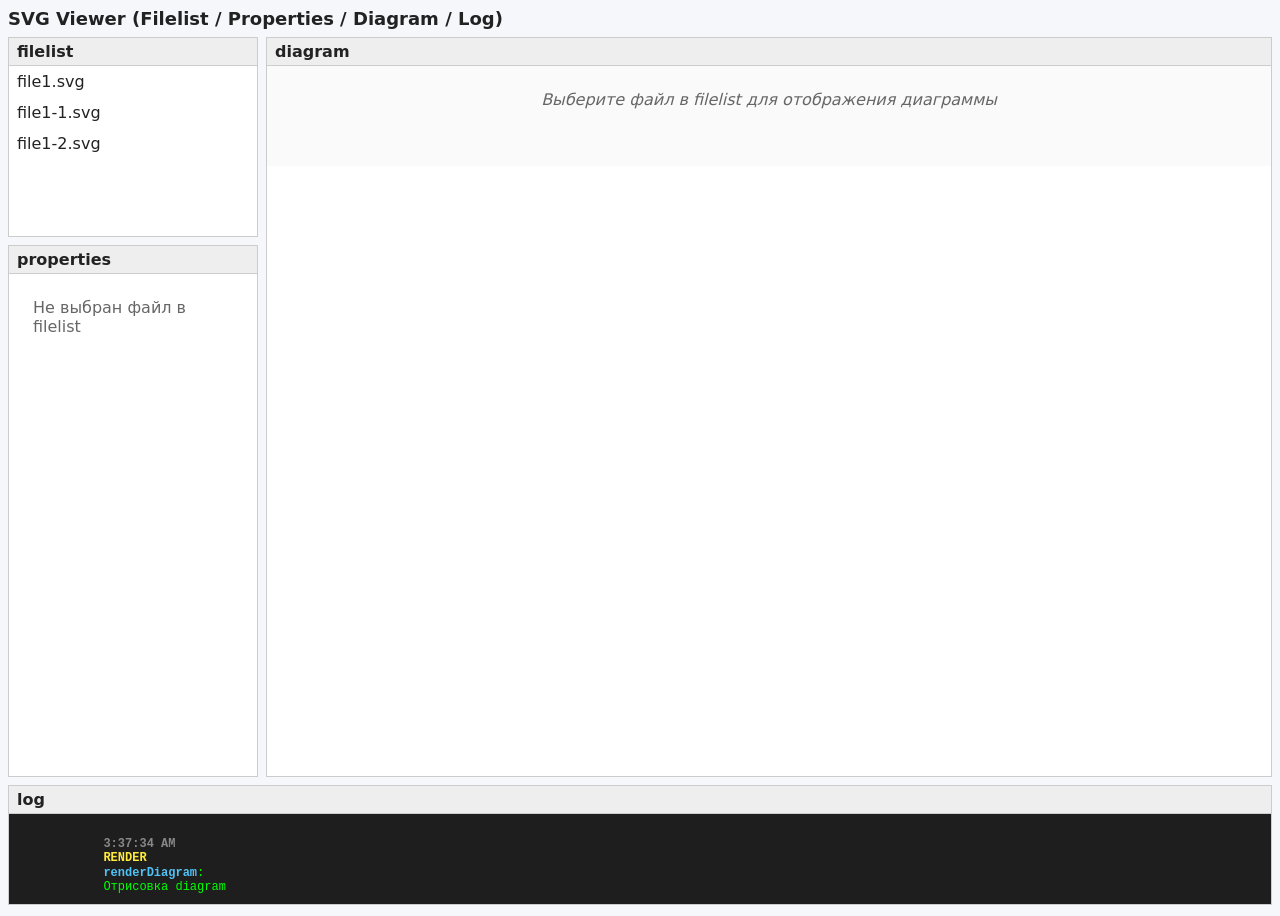
<file: ver2/index.html>
<!DOCTYPE html>
<html lang="ru">
<head>
    <meta charset="utf-8">
    <title>SVG Viewer</title>
    <link rel="stylesheet" href="styles.css">
</head>
<body>

<h1>SVG Viewer (Filelist / Properties / Diagram / Log)</h1>

<div class="layout-grid">
    <!-- filelist -->
    <div class="panel">
        <div class="panel-title">filelist</div>
        <div id="filelist-content">
            <p style="padding:12px; color:#666;">Загрузка списка файлов...</p>
        </div>
    </div>

    <!-- properties -->
    <div class="panel" style="grid-row: 2;">
        <div class="panel-title">properties</div>
        <div id="properties-content">
            <div style="padding:24px; color:#666;">Выберите файл в filelist</div>
        </div>
    </div>

    <!-- diagram -->
    <div class="panel" style="grid-column: 2; grid-row: 1 / 3;">
        <div class="panel-title">diagram</div>
        <div id="diagram-content">
            <div class="diag-message">Выберите файл в filelist для отображения диаграммы</div>
        </div>
    </div>

    <!-- log с ресайзером -->
    <div class="panel" style="grid-column: 1 / 3;">
        <div class="panel-title">log</div>
        <div id="log-content"></div>
        <div class="resizer-handle" id="log-resizer"></div>
    </div>
</div>

<!-- ВАЖНО: сначала config, потом app -->
<script src="config.js"></script>
<script src="app.js"></script>
</body>
</html>
</file>
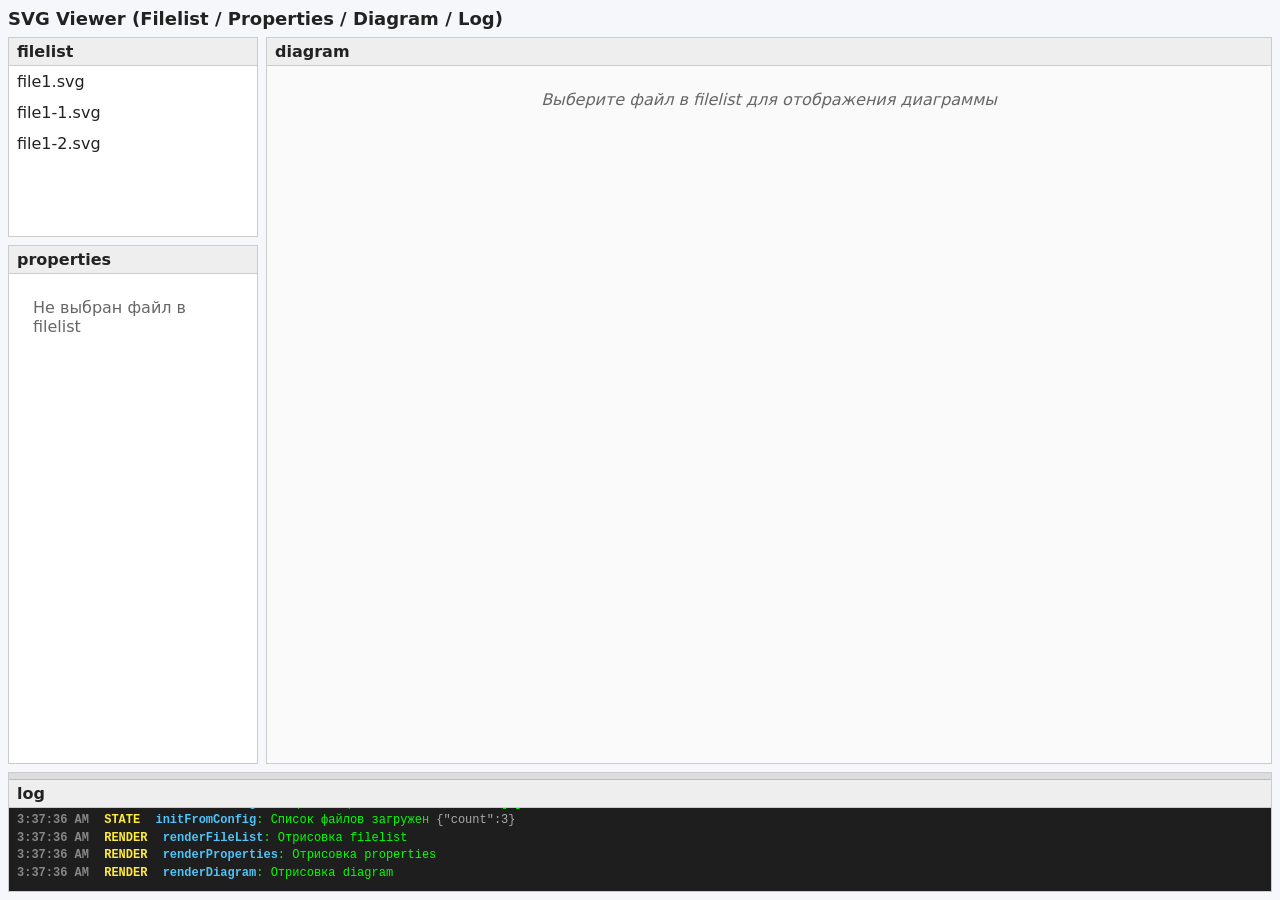
<file: ver3/index.html>
<!DOCTYPE html>
<html lang="ru">
<head>
    <meta charset="utf-8">
    <title>SVG Viewer</title>
    <link rel="stylesheet" href="styles.css">
</head>
<body>

<h1>SVG Viewer (Filelist / Properties / Diagram / Log)</h1>

<div class="layout-grid">
    <!-- filelist -->
    <div class="panel">
        <div class="panel-title">filelist</div>
        <div id="filelist-content">
            <p style="padding:12px; color:#666;">Загрузка списка файлов...</p>
        </div>
    </div>

    <!-- properties -->
    <div class="panel" style="grid-row: 2;">
        <div class="panel-title">properties</div>
        <div id="properties-content">
            <div style="padding:24px; color:#666;">Выберите файл в filelist</div>
        </div>
    </div>

    <!-- diagram -->
    <div class="panel" style="grid-column: 2; grid-row: 1 / 3;">
        <div class="panel-title">diagram</div>
        <div id="diagram-content">
            <div class="diag-message">Выберите файл в filelist для отображения диаграммы</div>
        </div>
    </div>

    <!-- log с ресайзером СВЕРХУ -->
    <div class="panel" style="grid-column: 1 / 3;">
        <div class="resizer-handle" id="log-resizer"></div>
        <div class="panel-title">log</div>
        <div id="log-content"></div>
    </div>
</div>

<script src="config.js"></script>
<script src="app.js"></script>
</body>
</html>
</file>
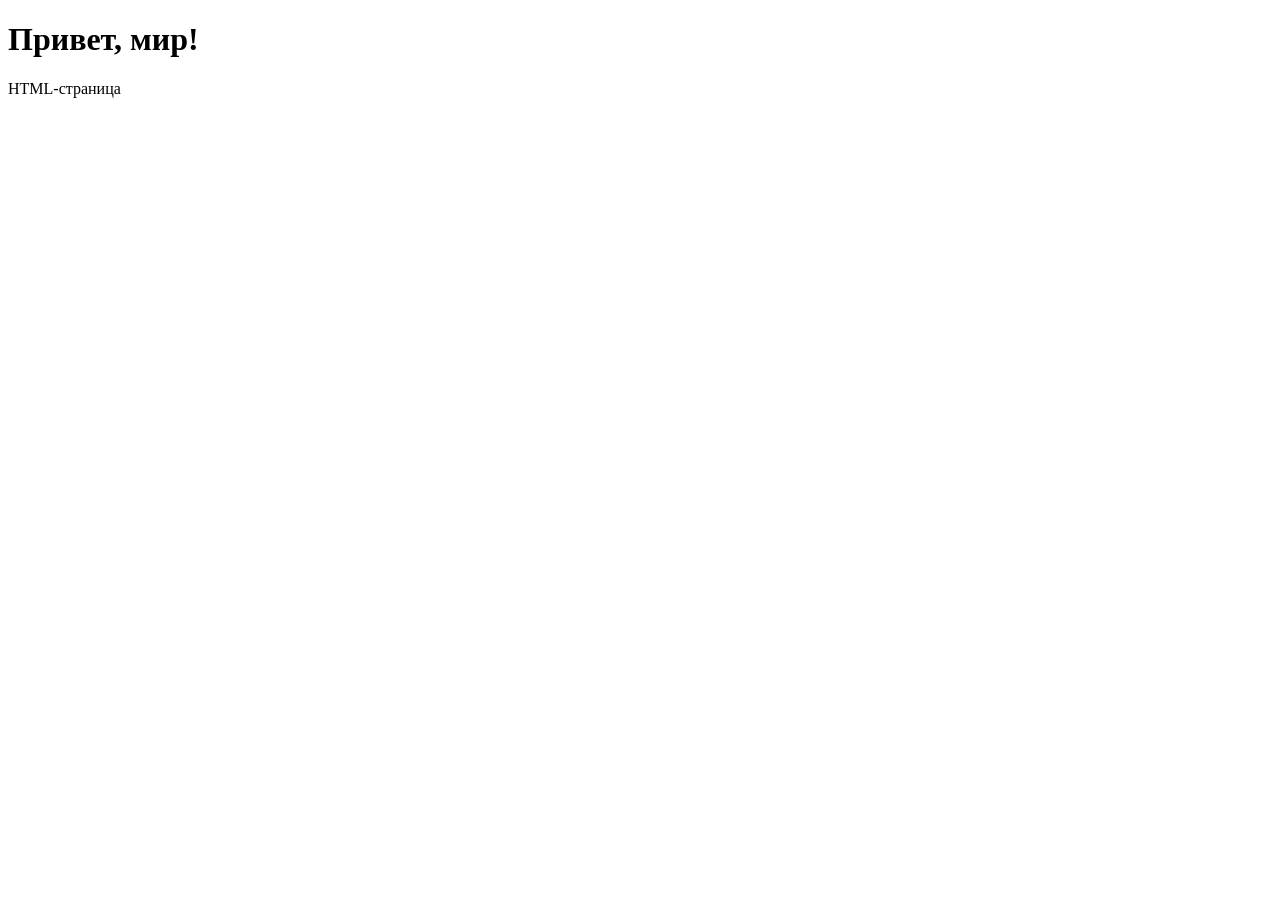
<file: ver1/hello.html>
<!DOCTYPE html>
<html lang="en">
<head>
    <meta charset="UTF-8">
    <meta name="viewport" content="width=device-width, initial-scale=1.0">
    <title>веб-страница</title>
</head>
<body>
    <h1>Привет, мир!</h1>
    <p>HTML-страница</p>
</body>
</html>
</file>
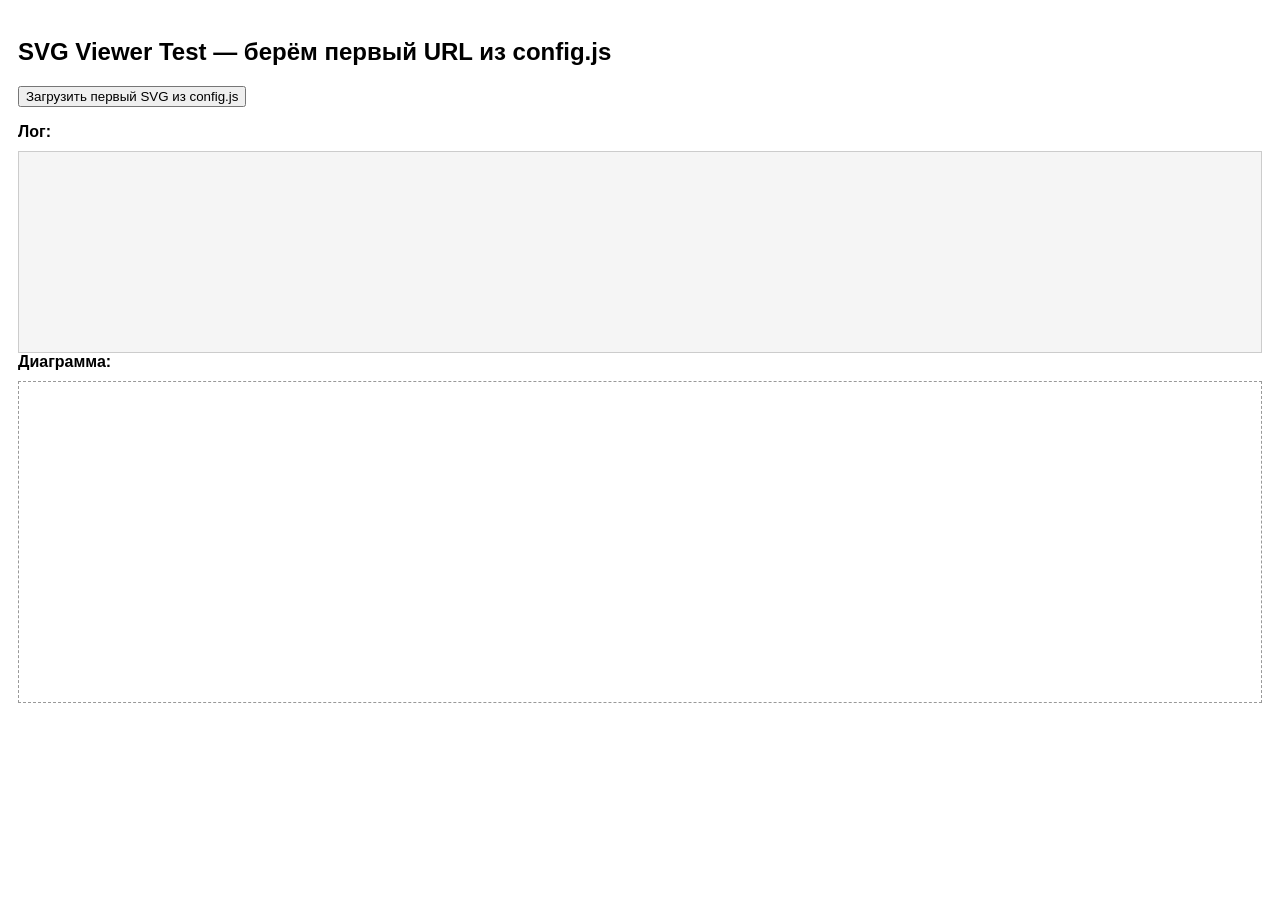
<file: ver2/fetch_test.html>
<!DOCTYPE html>
<html lang="ru">
  <head>
    <meta charset="utf-8" />
    <title>SVG Viewer Test (config.js)</title>
    <style>
      body { font-family: Arial, sans-serif; padding: 10px; }
      #log-content {
        border: 1px solid #ccc;
        height: 200px;
        overflow-y: auto;
        margin-top: 10px;
        font-family: monospace;
        font-size: 12px;
        background: #f5f5f5;
      }
      .log-line {
        padding: 4px 6px;
        border-bottom: 1px solid #eee;
      }
      #diagram-container {
        border: 1px dashed #999;
        padding: 10px;
        min-height: 300px;
        margin-top: 10px;
      }
      svg {
        max-width: 100%;
        height: auto;
      }
    </style>
  </head>
  <body>
    <h2>SVG Viewer Test — берём первый URL из config.js</h2>
    <p>
      <button id="load-btn">Загрузить первый SVG из config.js</button>
    </p>

    <div>
      <strong>Лог:</strong>
    </div>
    <div id="log-content"></div>

    <div>
      <strong>Диаграмма:</strong>
    </div>
    <div id="diagram-container"></div>

    <!-- 1. Сначала подключаем config.js, чтобы window.svgFileList был инициализирован -->
    <script src="config.js"></script>

    <!-- 2. Утилиты (логирование) -->
    <script>
      const UTILS = {
        log: function(groupName, funcName, message, params = {}) {
          const time = new Date().toLocaleTimeString();
          let extra = '';

          if (params.url) {
            const name = this.getFileNameFromUrl(params.url);
            extra = ` [path: ${name}]`;
          } else if (Object.keys(params).length > 0) {
            extra = ' ' + JSON.stringify(params).replace(/\s+/g, ' ');
          }

          const line = `[${time}] [${groupName}] ${funcName}: ${message}${extra}`;
          console.log(line);

          const el = document.getElementById('log-content');
          if (!el) return;

          const div = document.createElement('div');
          div.className = 'log-line';
          div.innerHTML = `
            <span style="color:#666; margin-right:6px;">${time}</span>
            <strong>[${groupName}]</strong>
            <span style="color:#0066cc; margin-right:6px;">${funcName}</span>:
            ${message}
            ${extra ? '<span style="color:#888;">' + extra + '</span>' : ''}
          `;
          el.appendChild(div);
          el.scrollTop = el.scrollHeight;
        },

        getFileNameFromUrl: function(url) {
          try {
            const path = new URL(url).pathname;
            return path.substring(path.lastIndexOf('/') + 1);
          } catch (e) {
            return url;
          }
        }
      };
    </script>

    <!-- 3. Модуль DATA с твоим фрагментом loadSvg без изменений -->
    <script>
      const DATA = {
        loadSvg: async function(url) {
          UTILS.log('DATA', 'loadSvg', 'Начало загрузки SVG', { url });
          try {
            // Именно здесь сработает CORS, если открываешь file:// и URL ведёт на github.io
            const r = await fetch(url);
            if (!r.ok) throw new Error(`HTTP ${r.status}`);
            const text = await r.text();
            const parser = new DOMParser();
            const doc = parser.parseFromString(text, 'image/svg+xml');
            const svgEl = doc.querySelector('svg');
            if (!svgEl) throw new Error('Нет корневого <svg>');
            UTILS.log('DATA', 'loadSvg', 'SVG успешно загружен и распарсен', { url });
            return doc;
          } catch (err) {
            UTILS.log('DATA', 'loadSvg', 'Ошибка загрузки SVG', { error: err.message, url });
            throw err;
          }
        }
      };
    </script>

    <!-- 4. Основная логика теста: читаем первый URL из config.js -->
    <script>
      (function() {
        const btn = document.getElementById('load-btn');
        const container = document.getElementById('diagram-container');

        btn.addEventListener('click', async () => {
          // ВАЖНО: берём первый URL именно из window.svgFileList (из config.js)
          const url = (window.svgFileList || [])[0];

          if (!url) {
            UTILS.log('TEST', 'click', 'В config.js нет списка файлов (window.svgFileList пуст)');
            return;
          }

          UTILS.log('TEST', 'click', 'Начинаем загрузку по URL из config.js', { url });

          try {
            // Используем ровно тот код loadSvg, который ты просил разобрать
            const doc = await DATA.loadSvg(url);

            // Очищаем контейнер и вставляем SVG
            container.innerHTML = '';
            const svg = doc.querySelector('svg');
            const clone = svg.cloneNode(true); // клонируем с детьми
            container.appendChild(clone);

            UTILS.log('TEST', 'onSuccess', 'SVG отображён в контейнере', { url });
          } catch (err) {
            UTILS.log('TEST', 'onError', 'Не удалось отобразить SVG', { error: err.message });
            container.innerHTML = '<p style="color:red;">Ошибка: ' + err.message + '</p>';
          }
        });
      })();
    </script>
  </body>
</html>
</file>
<file: ver2/styles.css>
:root {
    --bg-main: #f5f7fa;
    --border: #ccc;
    --selected: #e0f7fa;
    --text: #222;
    --log-bg: #1e1e1e;
    --log-text: #0f0;
    --log-time: #888;
    --log-group: #ffeb3b;
    --log-func: #4fc3f7;
    --accent: #1976d2;
}

body {
    font-family: system-ui, -apple-system, Segoe UI, Roboto, Helvetica, Arial, sans-serif;
    margin: 0;
    padding: 8px;
    background: var(--bg-main);
    color: var(--text);
    display: flex;
    flex-direction: column;
    height: 100vh;
}

h1 { margin: 0 0 8px 0; font-size: 18px; }

.layout-grid {
    display: grid;
    grid-template-columns: 250px 1fr;
    grid-template-rows: 200px 1fr 120px;
    gap: 8px;
    height: calc(100vh - 32px);
}

.panel {
    border: 1px solid var(--border);
    background: white;
    overflow: auto;
    position: relative;
}

.panel-title {
    background: #eee;
    padding: 4px 8px;
    font-weight: 600;
    border-bottom: 1px solid var(--border);
}

/* filelist */
#filelist-content ul { list-style: none; padding: 0; margin: 0; }
#filelist-content li {
    padding: 6px 8px;
    cursor: pointer;
    user-select: none;
}
#filelist-content li:hover { background: var(--selected); }
#filelist-content li.selected { background: #bbdefb; color: var(--accent); }

/* properties */
#properties-content table { width: 100%; border-collapse: collapse; }
#properties-content th, #properties-content td {
    border: 1px solid var(--border);
    padding: 4px 6px;
}
#properties-content th { background: #f0f0f0; }

/* diagram */
#diagram-content {
    position: relative;
    background: #fafafa;
    min-height: 100px;
}
svg { max-width: 100%; height: auto; display: block; }
.diag-message {
    text-align: center;
    padding: 24px;
    color: #666;
    font-style: italic;
}

/* log � �������, � ���� ������, ��� ������ �������� */
#log-content {
    font-family: 'Consolas', 'Monaco', 'Courier New', monospace;
    font-size: 12px;
    white-space: pre; /* �����: ���� ������, ��� ������������� */
    background: var(--log-bg);
    color: var(--log-text);
    height: 100%;
    padding: 8px;
    box-sizing: border-box;
    overflow-y: auto;
    overflow-x: auto; /* �������������� ���������, ���� ������ ������� */
}
.log-line {
    margin: 1px 0;
    line-height: 1.2;
}
.log-time { color: var(--log-time); margin-right: 8px; font-weight: bold; }
.log-group { color: var(--log-group); margin-right: 8px; font-weight: bold; }
.log-func { color: var(--log-func); font-weight: bold; }

/* �������� ��� ������ ���� (�����) */
.resizer-handle {
    height: 6px;
    background: #ddd;
    cursor: ns-resize;
    border-top: 1px solid #bbb;
}
.resizer-handle:hover {
    background: #bbb;
}
</file>
<file: ver3/styles.css>
:root {
 --bg-main: #f5f7fa;
 --border: #ccc;
 --selected: #e0f7fa;
 --text: #222;
 --log-bg: #1e1e1e;
 --log-text: #0f0;
 --log-time: #888;
 --log-group: #ffeb3b;
 --log-func: #4fc3f7;
 --accent: #1976d2;
}

body {
 font-family: system-ui, -apple-system, Segoe UI, Roboto, Helvetica, Arial, sans-serif;
 margin: 0;
 padding: 8px;
 background: var(--bg-main);
 color: var(--text);
 display: flex;
 flex-direction: column;
 height: 100vh;
 box-sizing: border-box;
}

h1 { margin: 0 0 8px 0; font-size: 18px; flex-shrink: 0; }

.layout-grid {
 display: grid;
 grid-template-columns: 250px 1fr;
 grid-template-rows: 200px 1fr 120px;
 gap: 8px;
 height: calc(100vh - 32px);
}

.panel {
 border: 1px solid var(--border);
 background: white;
 position: relative;
 display: flex;
 flex-direction: column;
 overflow: hidden; /* �������� ������ ������������ */
 min-height: 0; /* ���������� ����� ��� ������� ������ grid-������ */
}

.panel-title {
 background: #eee;
 padding: 4px 8px;
 font-weight: 600;
 border-bottom: 1px solid var(--border);
 flex-shrink: 0; /* ��������� ������ ����� � �� ��������� */
}

/* ���������� ����� ������ ������� */
#filelist-content,
#properties-content,
#diagram-content,
#log-content {
    flex: 1;
    overflow: auto;
}

/* filelist */
#filelist-content ul { list-style: none; padding: 0; margin: 0; }
#filelist-content li {
 padding: 6px 8px;
 cursor: pointer;
 user-select: none;
}
#filelist-content li:hover { background: var(--selected); }
#filelist-content li.selected { background: #bbdefb; color: var(--accent); }

/* properties */
#properties-content table { width: 100%; border-collapse: collapse; }
#properties-content th, #properties-content td {
 border: 1px solid var(--border);
 padding: 4px 6px;
}
#properties-content th { background: #f0f0f0; }

/* diagram */
#diagram-content {
 background: #fafafa;
}
svg { max-width: 100%; height: auto; display: block; }
.diag-message {
 text-align: center;
 padding: 24px;
 color: #666;
 font-style: italic;
}

/* log */
#log-content {
 font-family: 'Consolas', 'Monaco', 'Courier New', monospace;
 font-size: 12px;
 background: var(--log-bg);
 color: var(--log-text);
 padding: 8px;
 box-sizing: border-box;
}
.log-line {
 white-space: nowrap; /* ������ � ���� ������ */
 margin: 0; /* ��� ������ ����� ����� �������� */
 padding: 1px 0;
 line-height: 1.3;
}
.log-time { color: var(--log-time); margin-right: 8px; font-weight: bold; }
.log-group { color: var(--log-group); margin-right: 8px; font-weight: bold; }
.log-func { color: var(--log-func); font-weight: bold; }

/* �������� ��� ������� ������� ������ ���� */
.resizer-handle {
 height: 6px;
 background: #ddd;
 cursor: ns-resize;
 border-bottom: 1px solid #bbb; /* ������� �����, ��� ��� ������� ������ ������ */
 flex-shrink: 0;
}
.resizer-handle:hover {
 background: #bbb;
}
</file>
